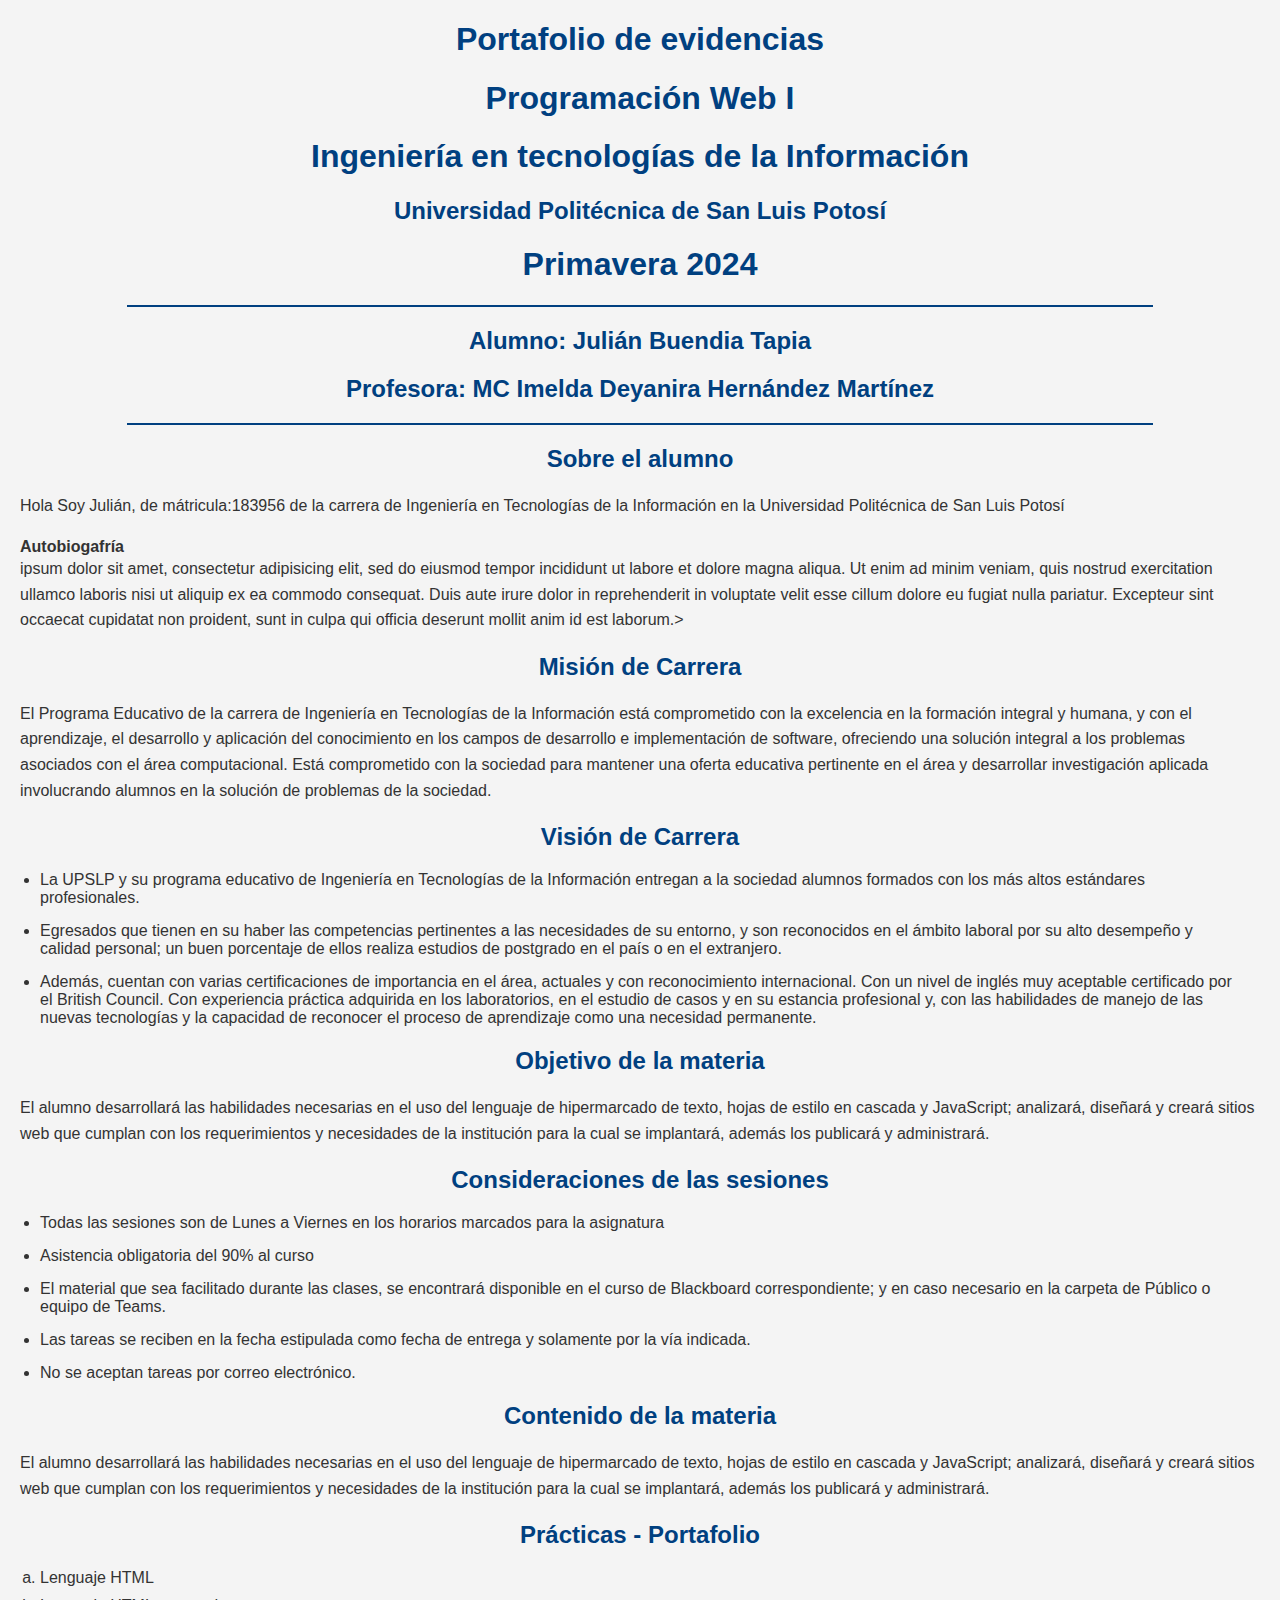
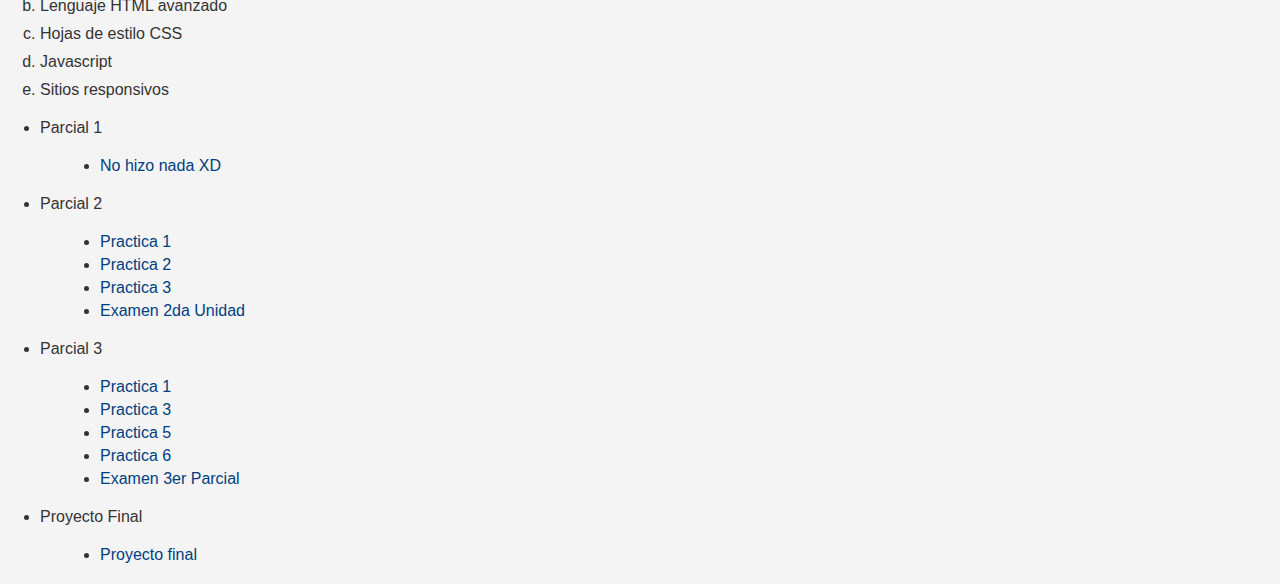
<file: index.html>
<!DOCTYPE html>
<html>
<head>
	<meta charset="utf-8">
	<meta name="viewport" content="width=device-width, initial-scale=1">
	<title>Portafolio de evidencias</title>
	<link rel="icon" type="image/png" href="Imagenes/logoUPSLP.jpg">
	<link rel="stylesheet" type="text/css" href="Estilo.todo.css">
</head>
<body>
	<h1 style="text-align: center;">Portafolio de evidencias</h1>
	<h1 style="text-align: center;">Programación Web I</h1>
	<h1 style="text-align: center;">Ingeniería en tecnologías de la Información</h1>
	<h2 style="text-align: center;">Universidad Politécnica de San Luis Potosí</h2>
	<h1 style="text-align: center;">Primavera 2024</h1>
	<hr width= "80%">
	<h2>Alumno: Julián Buendia Tapia</h2>
	<h2>Profesora: MC Imelda Deyanira Hernández Martínez</h2>
	<hr width= "80%">
	<h2>Sobre el alumno</h2>
	<p>Hola Soy Julián, de mátricula:183956 de la carrera de Ingeniería en Tecnologías de la Información en la Universidad Politécnica de San Luis Potosí</p>
	<article>Autobiogafría</article>
	<p> ipsum dolor sit amet, consectetur adipisicing elit, sed do eiusmod
	tempor incididunt ut labore et dolore magna aliqua. Ut enim ad minim veniam,
	quis nostrud exercitation ullamco laboris nisi ut aliquip ex ea commodo
	consequat. Duis aute irure dolor in reprehenderit in voluptate velit esse
	cillum dolore eu fugiat nulla pariatur. Excepteur sint occaecat cupidatat non
	proident, sunt in culpa qui officia deserunt mollit anim id est laborum.></p>
	<h2>Misión de Carrera</h2>
	    <p>El Programa Educativo de la carrera de Ingeniería en Tecnologías de la Información está comprometido con la excelencia en la formación integral y humana, y con el aprendizaje, el desarrollo y aplicación del conocimiento en los campos de desarrollo e implementación de software, ofreciendo una solución integral a los problemas asociados con el área computacional. Está comprometido con la sociedad para mantener una oferta educativa pertinente en el área y desarrollar investigación aplicada involucrando alumnos en la solución de problemas de la sociedad.</p>
	<h2>Visión de Carrera</h2>
		<ul>
			<li>La UPSLP y su programa educativo de Ingeniería en Tecnologías de la Información entregan a la sociedad alumnos formados con los más altos estándares profesionales.</li>
			<li>Egresados que tienen en su haber las competencias pertinentes a las necesidades de su entorno, y son reconocidos en el ámbito laboral por su alto desempeño y calidad personal; un buen porcentaje de ellos realiza estudios de postgrado en el país o en el extranjero.</li>
			<li>Además, cuentan con varias certificaciones de importancia en el área, actuales y con reconocimiento internacional. Con un nivel de inglés muy aceptable certificado por el British Council. Con experiencia práctica adquirida en los laboratorios, en el estudio de casos y en su estancia profesional y, con las habilidades de manejo de las nuevas tecnologías y la capacidad de reconocer el proceso de aprendizaje como una necesidad permanente.</li>
		</ul>
	<h2>Objetivo de la materia</h2>
		<p>El alumno desarrollará las habilidades necesarias en el uso del lenguaje de hipermarcado de texto, hojas de estilo en cascada y JavaScript; analizará, diseñará y creará sitios web que cumplan con los requerimientos y necesidades de la institución para la cual se implantará, además los publicará y administrará.</p>
	<h2>Consideraciones de las sesiones</h2>
	 	<ul>
        	<li>Todas las sesiones son de Lunes a Viernes en los horarios marcados para la asignatura</li>
        	<li>Asistencia obligatoria del 90% al curso</li>
        	<li>El material que sea facilitado durante las clases, se encontrará disponible en el curso de Blackboard correspondiente; y en caso necesario en la carpeta de Público o equipo de Teams.</li>
        	<li>Las tareas se reciben en la fecha estipulada como fecha de entrega y solamente por la vía indicada.</li>
        	<li>No se aceptan tareas por correo electrónico.</li>
   		</ul>
	<h2>Contenido de la materia</h2>
	<p>El alumno desarrollará las habilidades necesarias en el uso del lenguaje de hipermarcado de texto, hojas de estilo en cascada
		y JavaScript; analizará, diseñará y creará sitios web que cumplan con los requerimientos y necesidades de la institución para
		la cual se implantará, además los publicará y administrará.</p>
	<h2>Prácticas - Portafolio</h2>
	   <ol type="a">
        <li>Lenguaje HTML</li>
        <li>Lenguaje HTML avanzado</li>
        <li>Hojas de estilo CSS</li>
        <li>Javascript</li>
        <li>Sitios responsivos</li>
    </ol>
    <ul>
        <li>Parcial 1</li>
            <ul>
              <li><a href="">No hizo nada XD</a></li>  
            </ul>
        <li>Parcial 2</li>
	    <ul>
		<li><a href="forms1.html">Practica 1</a></li>
		<li><a href="Practica2.html">Practica 2</a></li> 
		<li><a href="Practica3.html">Practica 3</a></li>
		<li><a href="Examen2.html">Examen 2da Unidad</a></li>
	    </ul>
        <li>Parcial 3</li>
	    <ul>
		<li><a href="Prc1Java.html">Practica 1</a></li>
		<li><a href="Practica3-183956.html">Practica 3</a></li>
		<li><a href="storage_183956.html">Practica 5</a></li>
		<li><a href="carrousel.html">Practica 6</a>
		<li><a href="Examen3erParcial.html">Examen 3er Parcial</a></li>
	    </ul>
        <li>Proyecto Final</li>
	    	    <ul>
			<li><a href="https://ratchetrx5.github.io/Portafolio_evidencias/principal.html">Proyecto final</a></li>
		    </ul>
    </ul>
</body>
</html>
</file>
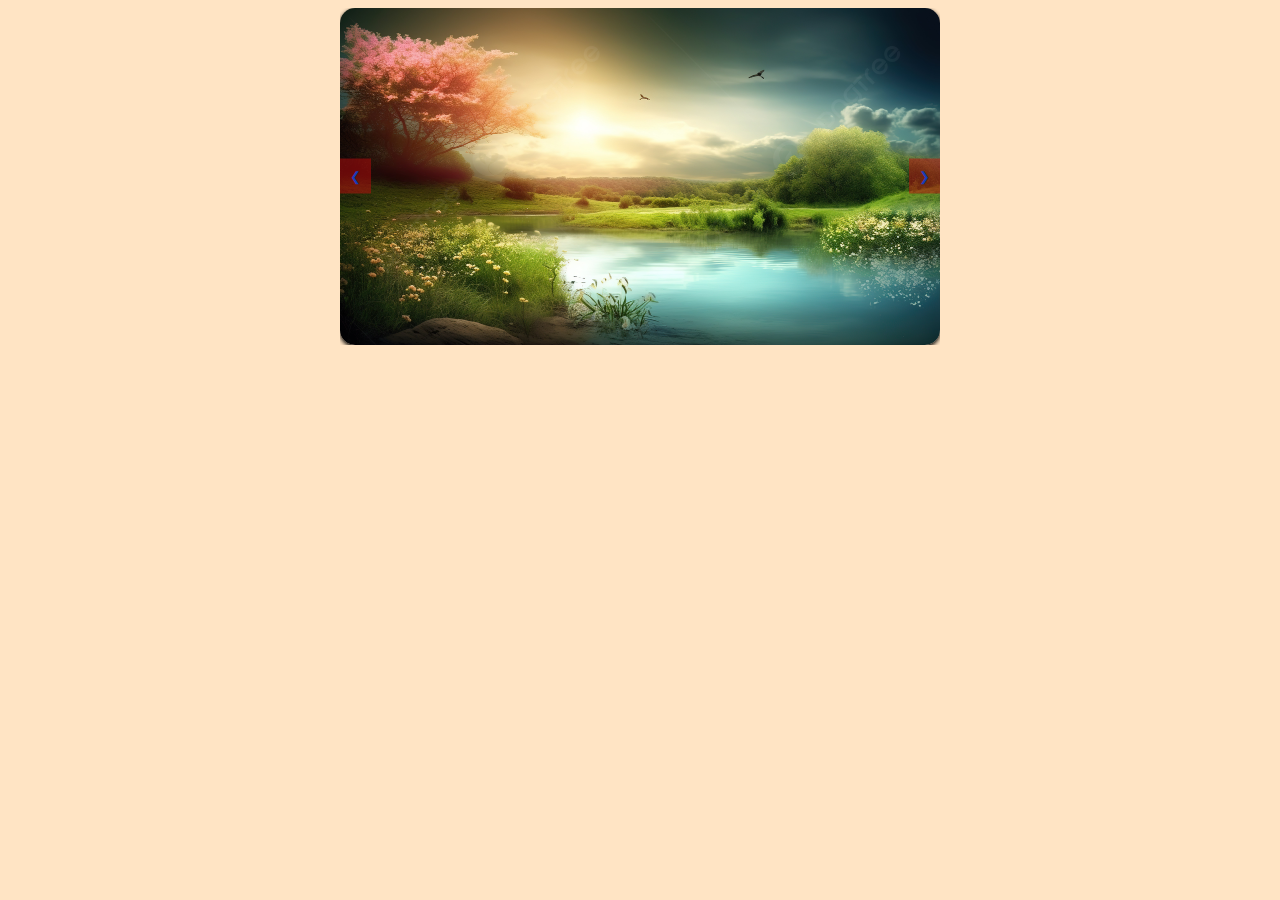
<file: carrousel.html>
<!DOCTYPE html>
<html lang="en">
<head>
  <meta charset="UTF-8">
  <meta name="viewport" content="width=device-width, initial-scale=1.0">
  <title>Carrousel</title>
  <link rel="stylesheet" href="styles.css">
</head>
<body>
  <div class="carousel">
    <button id="prevBtn">&#10094;</button>
    <div class="carousel-content">
      <img src="imagen1.jpg" alt="Image 1">
      <img src="imagen2.jpg" alt="Image 2">
      <img src="imagen3.jpg" alt="Image 3">
    </div>
    <button id="nextBtn">&#10095;</button>
  </div>

  <script src="scripts.js"></script>
</body>
</html>
</file>
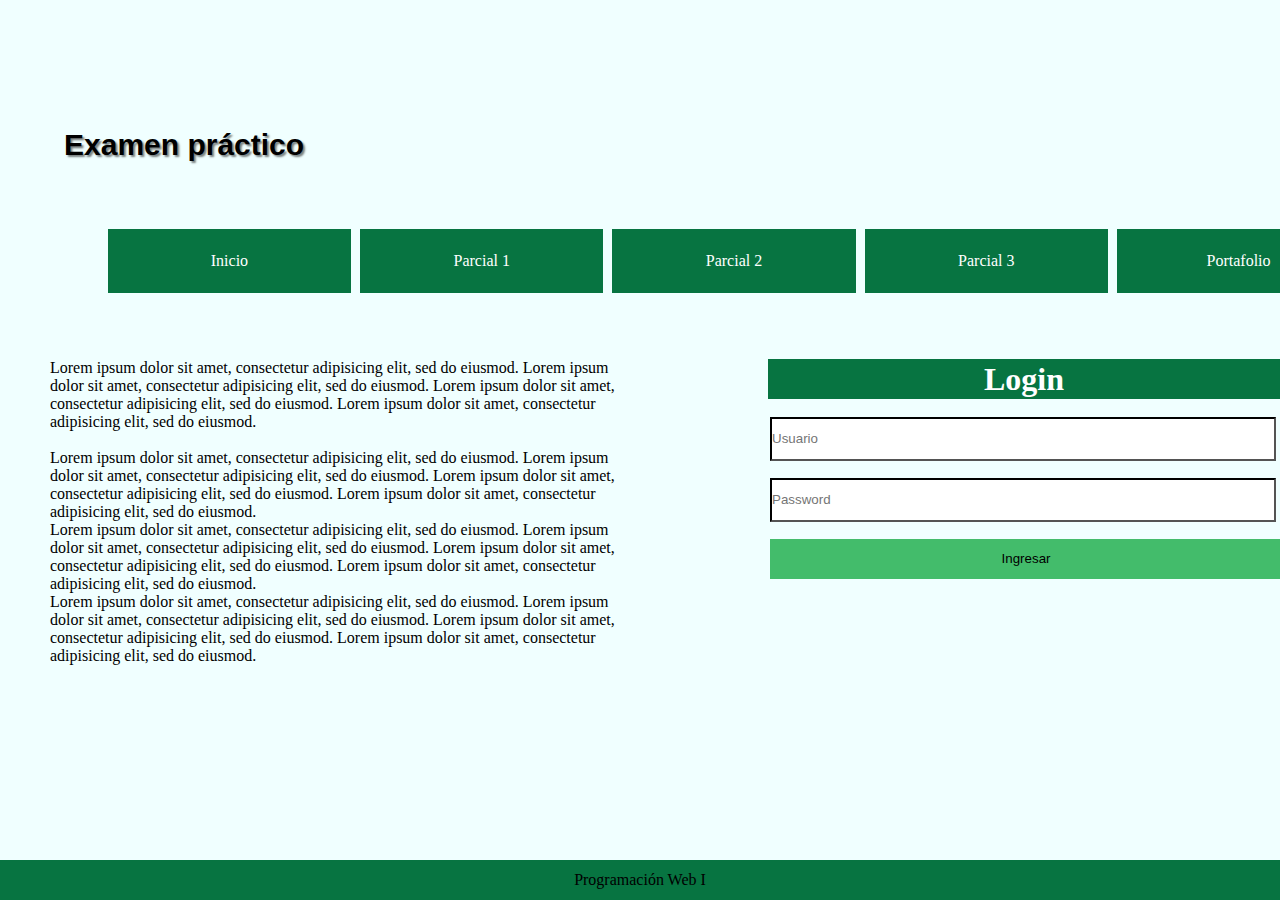
<file: Examen2.html>
<!DOCTYPE html>
<html>
<head>
    <title>Examen Parcial 2</title>
    <link rel="stylesheet" type="text/css" href="Examen2.css"/>
    <meta charset="utf-8">
</head>
<body>
    <header>
        <div id="logo">Examen práctico</div>
    </header>
<nav>
    <ul>
        <a href="Examen2.html"><li class="menu">Inicio</li></a>
        <a href=""><li class="menu">Parcial 1</li></a>
        <a href=""><li class="menu">Parcial 2</li></a>
        <a href=""><li class="menu">Parcial 3</li></a>
        <a href=""><li class="menu">Portafolio</li></a>
    </ul> 
</nav> 
<section> 
    <article>
        <p>
        Lorem ipsum dolor sit amet, consectetur adipisicing elit, sed do eiusmod. Lorem ipsum dolor sit
        amet, consectetur adipisicing elit, sed do eiusmod. Lorem ipsum dolor sit amet, consectetur adipisicing elit, sed do eiusmod.
        Lorem ipsum dolor sit amet, consectetur adipisicing elit, sed do eiusmod.
        </p> <br/>
        <p>
        Lorem ipsum dolor sit amet, consectetur adipisicing elit, sed do eiusmod. Lorem ipsum dolor sit
        amet, consectetur adipisicing elit, sed do eiusmod. Lorem ipsum dolor sit amet, consectetur adipisicing elit, sed do eiusmod.
        Lorem ipsum dolor sit amet, consectetur adipisicing elit, sed do eiusmod.
        </p>
        <p>
        Lorem ipsum dolor sit amet, consectetur adipisicing elit, sed do eiusmod. Lorem ipsum dolor sit
        amet, consectetur adipisicing elit, sed do eiusmod. Lorem ipsum dolor sit amet, consectetur adipisicing elit, sed do eiusmod.
        Lorem ipsum dolor sit amet, consectetur adipisicing elit, sed do eiusmod.
        </p>
        <p>
        Lorem ipsum dolor sit amet, consectetur adipisicing elit, sed do eiusmod. Lorem ipsum dolor sit
        amet, consectetur adipisicing elit, sed do eiusmod. Lorem ipsum dolor sit amet, consectetur adipisicing elit, sed do eiusmod.
        Lorem ipsum dolor sit amet, consectetur adipisicing elit, sed do eiusmod.
        </p>
    </article>
    <aside id="der">
        <h1>Login</h1>
        <form>
            <input type="text" name="usuario" placeholder="Usuario"/> <br>
            <input type="password" name="pass" placeholder="Password"/> <br>
            <input class="envio" type="submit" value="Ingresar" name="envio"/>
        </form>
    </aside>
</section>
<footer>Programación Web I</footer>
</body>
</html>
</file>
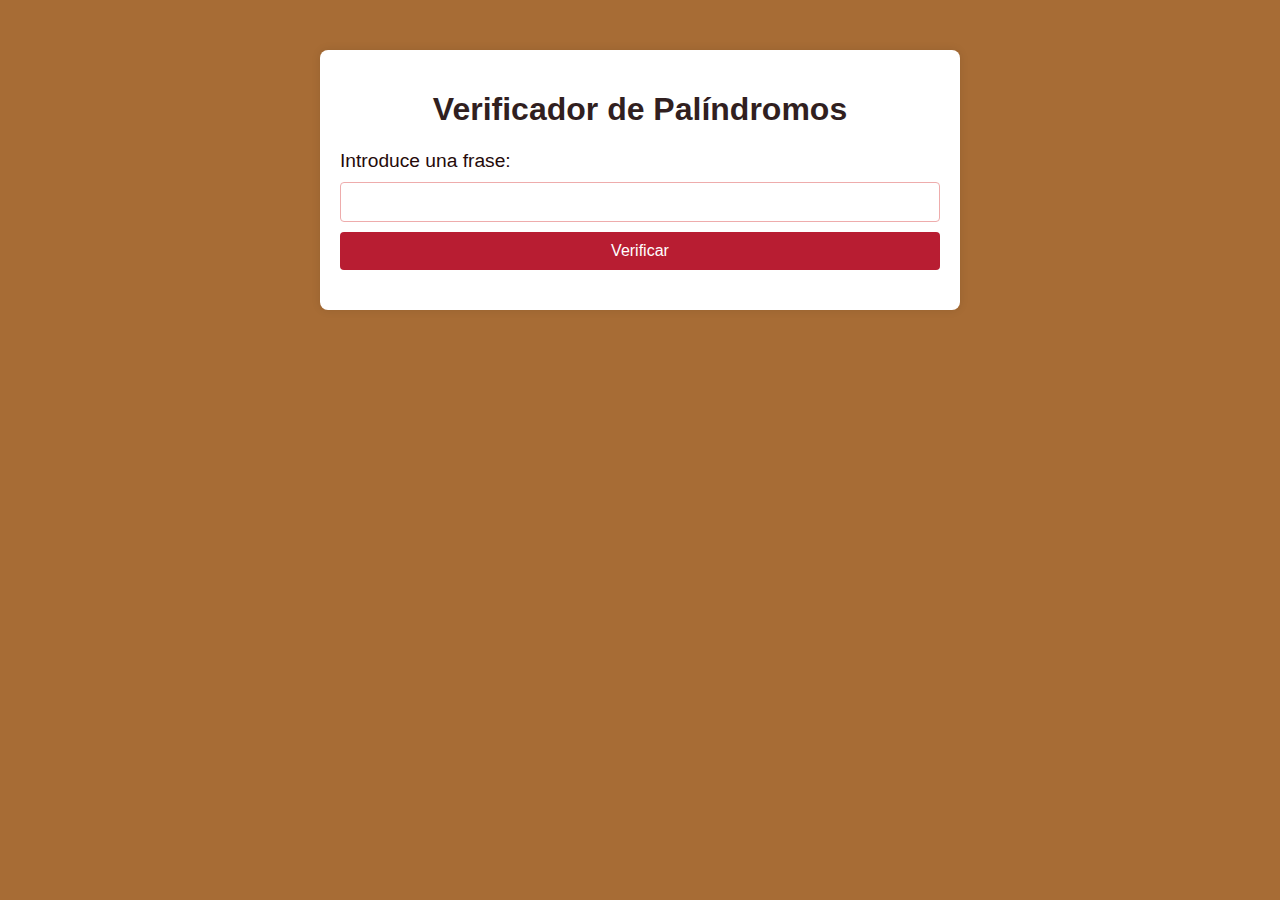
<file: Examen3erParcial.html>
<!DOCTYPE html>
<html>
<head>
    <meta charset="utf-8">
    <title>Palíndromo</title>
    <link rel="stylesheet" type="text/css" href="Examen3erParcial.css">
    <script src="Examen3erParcial.js" defer></script>
</head>
<body>
    <div class="container">
        <h1>Verificador de Palíndromos</h1>
        <form id="palindromeForm">
            <label for="inputPhrase">Introduce una frase:</label>
            <input type="text" id="inputPhrase" name="inputPhrase" required>
            <button type="button" onclick="checarPalindromo()">Verificar</button>
        </form>
        <p id="result"></p>
    </div>
</body>
</html>
</file>
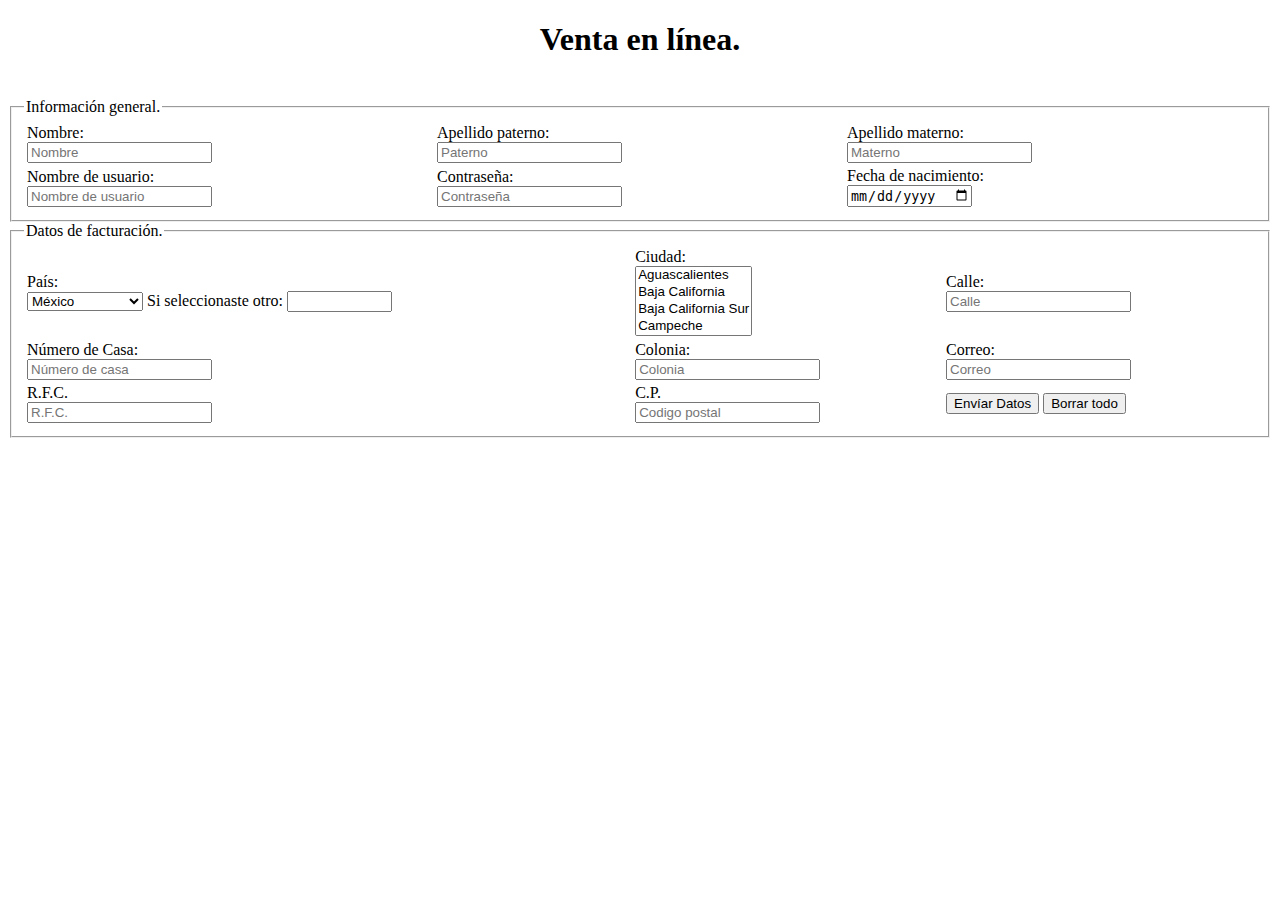
<file: Forms1.html>
<!DOCTYPE html>
<html>
<head>
	<meta charset="utf-8">
	<meta name="viewport" content="width=device-width, initial-scale=1">
	<title>Formulario</title>
</head>
<body>
	<header>
		<h1 align="center">Venta en línea.<h1>
	</header> <br>
		<form>
			<fieldset>
				<legend for="info">Información general.</legend>
					<table width="100%">
						<tr>
							<td>
								<label for="usuario">Nombre:</label> <br>
								<input type="text" name="usuario" id="usuario" maxlength="25" placeholder="Nombre"> 
							</td>
							<td> 
								<label for="ApellidoP">Apellido paterno:</label> <br>
								<input type="text" name="ApellidoP" maxlength="25" placeholder="Paterno" id="ApellidoP"> <br> 
							</td>
							<td>
								<label for="ApellidoM">Apellido materno:</label> <br>
								<input type="text" name="ApellidoM" id="ApellidoM" placeholder="Materno" maxlength="25"> 
							</td>
						</tr>
						<tr>
							<td>
								<label for="username">Nombre de usuario:</label> <br>
								<input type="text" name="username" id="username" maxlength="25" placeholder="Nombre de usuario">
							</td>
							<td>
								<label for="password">Contraseña:</label> <br>
								<input type="password" name="password" id="password" maxlength="25" placeholder="Contraseña">
							</td>
							<td>
								<label for="birthday">Fecha de nacimiento:</label> <br>
								<input type="date" name="birthday" id="birthday">
							</td>
						</tr>
					</table>
			</fieldset>
			<fieldset>
				<legend for="facturacion">Datos de facturación.</legend>
					<table width="100%">
						<tr>
							<td>
								<label for="country">País:</label> <br>
								<select name="country" id="country">
									<option>México</option>
									<option>Estados Unidos</option>
									<option>Canadá</option>
									<option>Otro</option>
								</select>
								<label for="other">Si seleccionaste otro:</label> 
								<input type="text" name="other" size="10px">
							</td>
							<td>
								<label for="city">Ciudad:</label> <br>
								<select multiple name="city" id="city">
									<option>Aguascalientes</option>
									<option>Baja California</option>
									<option>Baja California Sur</option>
									<option>Campeche</option>
									<option>Chiapas</option>
									<option>Chihuahua</option>
									<option>Ciudad de México</option>
									<option>Coahuila</option>
									<option>Colima</option>
									<option>Durango</option>
									<option>Estado de México</option>
									<option>Guanajuato</option>
									<option>Guerrero</option>
									<option>Hidalgo</option>
									<option>Jalisco</option>
									<option>Michoacan</option>
									<option>Morelos</option>
									<option>Nayarit</option>
									<option>Nuevo León</option>
									<option>Oaxaca</option>
									<option>Puebla</option>
									<option>Querétaro</option>
									<option>Quintana Roo</option>
									<option>San Luis Potosí</option>
									<option>Sinaloa</option>
									<option>Sonora</option>
									<option>Tabasco</option>
									<option>Tamaulipas</option>
									<option>Tlaxcala</option>
									<option>Veracruz</option>
									<option>Yucatán</option>
									<option>Zacatecas</option>
								</select>
							</td>
							<td>
								<label for="street">Calle:</label> <br>
								<input type="text" name="street" placeholder="Calle" maxlength="25" id="street">
							</td>
						</tr>
						<tr>
							<td>
								<label for="adress">Número de Casa:</label> <br>
								<input type="text" name="adress" id="adress" placeholder="Número de casa" maxlength="25">
							</td>
							<td>
								<label for="neighborhood">Colonia:</label> <br>
								<input type="text" name="neighborhood" id="neighborhood" maxlength="25" placeholder="Colonia">
							</td>
							<td>
								<label for="e-mail">Correo:</label> <br>
								<input type="e-mail" name="e-mail" id="e-mail" maxlength="35" placeholder="Correo">
							</td>
						</tr>
						<tr>
							<td>
								<label for="rfc">R.F.C.</label> <br>
								<input type="text" name="rfc" id="rfc" maxlength="13" placeholder="R.F.C.">
							</td>
							<td>
								<label for="postalcode">C.P.</label> <br>
								<input type="number" name="postalcode" id="postalcode" maxlength="5" placeholder="Codigo postal">
							</td>
							<td>
								<input type="submit" name="submit" id="reset" size="25px" value="Envíar Datos">
								<input type="reset" name="reset" id="reset" size="25px" value="Borrar todo">
							</td>
						</tr>
					</table>
			</fieldset>
		</form>
</body>
</html>
</file>
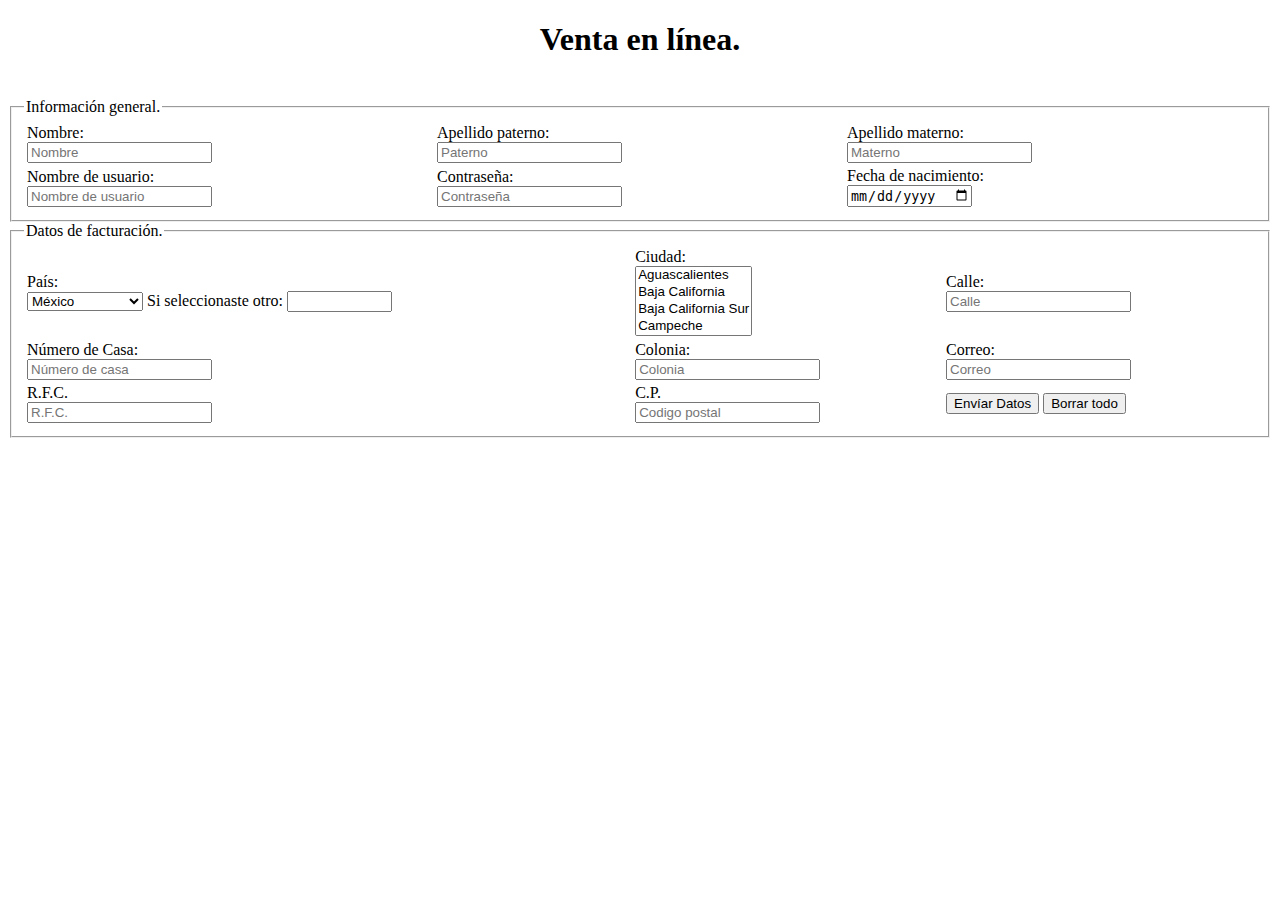
<file: forms1.html>
<!DOCTYPE html>
<html>
<head>
	<meta charset="utf-8">
	<meta name="viewport" content="width=device-width, initial-scale=1">
	<title>Formulario</title>
</head>
<body>
	<header>
		<h1 align="center">Venta en línea.<h1>
	</header> <br>
		<form>
			<fieldset>
				<legend for="info">Información general.</legend>
					<table width="100%">
						<tr>
							<td>
								<label for="usuario">Nombre:</label> <br>
								<input type="text" name="usuario" id="usuario" maxlength="25" placeholder="Nombre"> 
							</td>
							<td> 
								<label for="ApellidoP">Apellido paterno:</label> <br>
								<input type="text" name="ApellidoP" maxlength="25" placeholder="Paterno" id="ApellidoP"> <br> 
							</td>
							<td>
								<label for="ApellidoM">Apellido materno:</label> <br>
								<input type="text" name="ApellidoM" id="ApellidoM" placeholder="Materno" maxlength="25"> 
							</td>
						</tr>
						<tr>
							<td>
								<label for="username">Nombre de usuario:</label> <br>
								<input type="text" name="username" id="username" maxlength="25" placeholder="Nombre de usuario">
							</td>
							<td>
								<label for="password">Contraseña:</label> <br>
								<input type="password" name="password" id="password" maxlength="25" placeholder="Contraseña">
							</td>
							<td>
								<label for="birthday">Fecha de nacimiento:</label> <br>
								<input type="date" name="birthday" id="birthday">
							</td>
						</tr>
					</table>
			</fieldset>
			<fieldset>
				<legend for="facturacion">Datos de facturación.</legend>
					<table width="100%">
						<tr>
							<td>
								<label for="country">País:</label> <br>
								<select name="country" id="country">
									<option>México</option>
									<option>Estados Unidos</option>
									<option>Canadá</option>
									<option>Otro</option>
								</select>
								<label for="other">Si seleccionaste otro:</label> 
								<input type="text" name="other" size="10px">
							</td>
							<td>
								<label for="city">Ciudad:</label> <br>
								<select multiple name="city" id="city">
									<option>Aguascalientes</option>
									<option>Baja California</option>
									<option>Baja California Sur</option>
									<option>Campeche</option>
									<option>Chiapas</option>
									<option>Chihuahua</option>
									<option>Ciudad de México</option>
									<option>Coahuila</option>
									<option>Colima</option>
									<option>Durango</option>
									<option>Estado de México</option>
									<option>Guanajuato</option>
									<option>Guerrero</option>
									<option>Hidalgo</option>
									<option>Jalisco</option>
									<option>Michoacan</option>
									<option>Morelos</option>
									<option>Nayarit</option>
									<option>Nuevo León</option>
									<option>Oaxaca</option>
									<option>Puebla</option>
									<option>Querétaro</option>
									<option>Quintana Roo</option>
									<option>San Luis Potosí</option>
									<option>Sinaloa</option>
									<option>Sonora</option>
									<option>Tabasco</option>
									<option>Tamaulipas</option>
									<option>Tlaxcala</option>
									<option>Veracruz</option>
									<option>Yucatán</option>
									<option>Zacatecas</option>
								</select>
							</td>
							<td>
								<label for="street">Calle:</label> <br>
								<input type="text" name="street" placeholder="Calle" maxlength="25" id="street">
							</td>
						</tr>
						<tr>
							<td>
								<label for="adress">Número de Casa:</label> <br>
								<input type="text" name="adress" id="adress" placeholder="Número de casa" maxlength="25">
							</td>
							<td>
								<label for="neighborhood">Colonia:</label> <br>
								<input type="text" name="neighborhood" id="neighborhood" maxlength="25" placeholder="Colonia">
							</td>
							<td>
								<label for="e-mail">Correo:</label> <br>
								<input type="e-mail" name="e-mail" id="e-mail" maxlength="35" placeholder="Correo">
							</td>
						</tr>
						<tr>
							<td>
								<label for="rfc">R.F.C.</label> <br>
								<input type="text" name="rfc" id="rfc" maxlength="13" placeholder="R.F.C.">
							</td>
							<td>
								<label for="postalcode">C.P.</label> <br>
								<input type="number" name="postalcode" id="postalcode" maxlength="5" placeholder="Codigo postal">
							</td>
							<td>
								<input type="submit" name="submit" id="reset" size="25px" value="Envíar Datos">
								<input type="reset" name="reset" id="reset" size="25px" value="Borrar todo">
							</td>
						</tr>
					</table>
			</fieldset>
		</form>
</body>
</html>
</file>
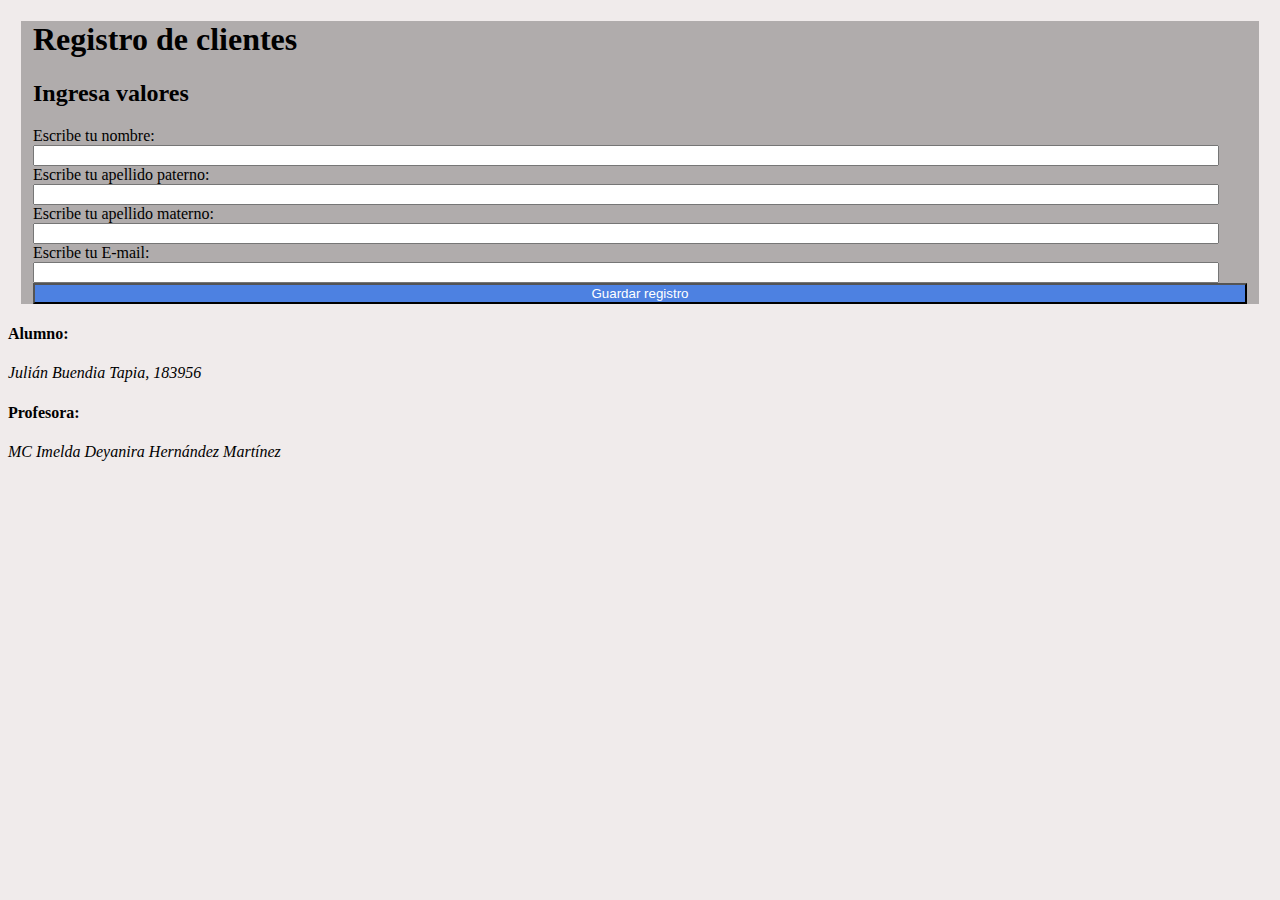
<file: Practica2.html>
<!DOCTYPE html>
<html>
    <head>
        <meta charset="utf-8">
        <title>Práctica 2 CSS</title>
        <link rel="stylesheet" href="Practica2.css">
    </head>
    <body>
        <div id="contenedor">
        <div id="cont">
    <h1>Registro de clientes</h1>
    	<form action="" method="post">
        	<h2>Ingresa valores</h2>
        	<label for="nombre"> Escribe tu nombre:</label> <br>
			<input type="text" name="nombre"> <br>
			<label for="ap"> Escribe tu apellido paterno:</label> <br>
			<input type="text" name="ap"><br>
			<label for="am"> Escribe tu apellido materno:</label> <br>
			<input type="text" name="am"> <br>
			<label for="email"> Escribe tu E-mail:</label> <br>
			<input type="email" name="email"> <br>
			<input class="enviar" type="submit" name="enviar" Value="Guardar registro">
		</form>
        </div></div>
    <footer><h4>Alumno: </h4>
        <cite>Julián Buendia Tapia, 183956</cite> <br/>
        <h4>Profesora: </h4>
        <cite>MC Imelda Deyanira Hernández Martínez</cite>
    </footer>
</body>
</html>
</file>
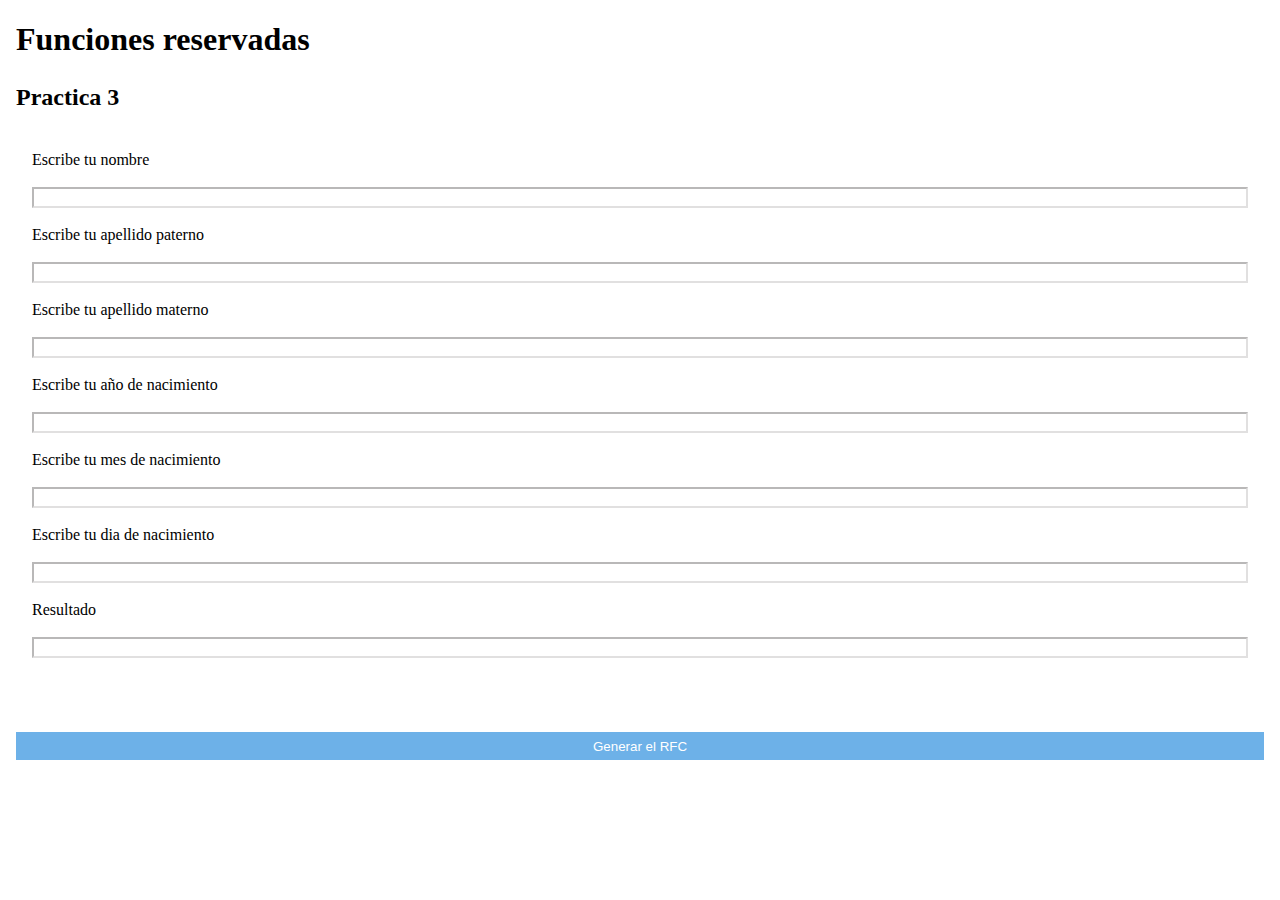
<file: Practica3-183956.html>
<!DOCTYPE html>
<html lang=”es”>
<head>
<title> Practica 2 Javascript</title>
<link rel="stylesheet" href="Practica3-183956.css">
<script src="Practica3-183956.js"></script>
</head>
<body>
    <h1>Funciones reservadas</h1>
    <h2>Practica 3</h2>
<form name="formu" id="formu">
    <label for="cadena">Escribe tu nombre</label><br/>
    <input type="text" id="nombre" name="nombre" ><br/>
    <label for="cadena2">Escribe tu apellido paterno</label><br/>
    <input type="text" id="ap" name="ap" ><br/>
    <label for="cadena2">Escribe tu apellido materno</label><br/>
    <input type="text" id="am" name="am" ><br/>

    <label for="cadena2">Escribe tu año de nacimiento</label><br/>
    <input type="text" id="anio" name="anio" ><br/>

    <label for="cadena2">Escribe tu mes de nacimiento</label><br/>
    <input type="text" id="mes" name="mes" ><br/>
    <label for="cadena2">Escribe tu dia de nacimiento</label><br/>
    <input type="text" id="dia" name="dia" ><br/>

    <label for="resultado">Resultado</label><br/>
    <input type="text" id="resultado" name="resultado" ><br/>
</form><br/>
    <input type="submit" value="Generar el RFC" onclick="genera_rfc()" >
</body>
</html>
</file>
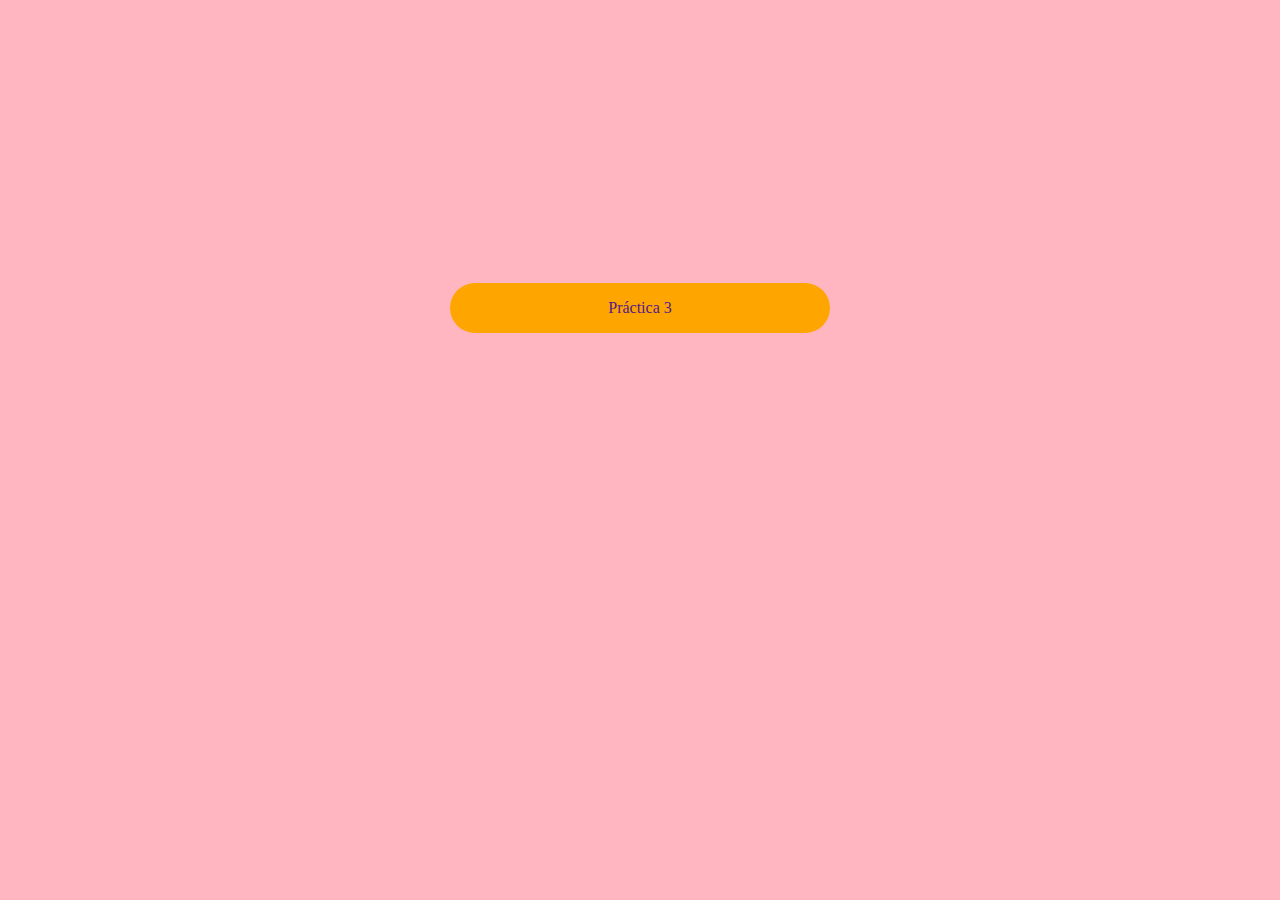
<file: Practica3.html>
<!DOCTYPE html>
<html>
    <link rel="stylesheet" type="text/css" href="Practica3.css"/>
    <meta charset="utf-8">
    <head>
        <title>Practica 3</title>
    </head>
    <body>
        <div> 
            <a href=""><p class="texto">Práctica 3</p></a>
        </div> 
    </body>
</html>
</file>
<file: Estilo.todo.css>
body {
    font-family: Arial, sans-serif;
    margin: 0;
    padding: 0;
    background-color: #f4f4f4;
    color: #333;
}

h1, h2 {
    text-align: center;
    color: #004080;
}

hr {
    border: 1px solid #004080;
    width: 80%;
    margin: 20px auto;
}

h2 {
    margin-top: 20px;
}

p {
    margin: 0 20px 20px 20px;
    line-height: 1.6;
}

article {
    font-weight: bold;
    margin: 0 20px;
}

ul, ol {
    margin: 20px;
    padding: 0 20px;
}

ul li, ol li {
    margin-bottom: 10px;
}

a {
    color: #004080;
    text-decoration: none;
}

a:hover {
    text-decoration: underline;
}

ul ul {
    list-style-type: disc;
    margin-left: 40px;
}

ul ul li {
    margin-bottom: 5px;
}

ul li {
    margin-bottom: 15px;
}

ul li ul li {
    margin-bottom: 5px;
}

@media (max-width: 768px) {
    h1, h2 {
        font-size: 1.2em;
    }

    p, ul, ol, article {
        margin: 0 10px;
    }

    hr {
        width: 90%;
    }
}

@media (max-width: 480px) {
    h1, h2 {
        font-size: 1em;
    }

    p, ul, ol, article {
        margin: 0 5px;
    }

    hr {
        width: 95%;
    }
}
</file>
<file: styles.css>
body{
  background-color: bisque;
}
.carousel {
  position: relative;
  max-width: 600px;
  margin: auto;
  overflow: hidden;
}


.carousel-content {
  display: flex;
}

.carousel-content img {
  width: 100%;
  display: none;
  border-radius: 15px; 
  box-shadow: 0 2px 4px rgba(0, 0, 0, 1); 
}

.carousel-content img.active {
  display: block;
}

button {
  position: absolute;
  top: 50%;
  transform: translateY(-50%);
  background: rgba(189, 12, 12, 0.5);
  color: rgb(23, 60, 184);
  border: none;
  padding: 10px;
  cursor: pointer;
}

#prevBtn {
  left: 0;
}

#nextBtn {
  right: 0;
}
</file>
<file: Examen2.css>
*{
    margin :0;
    padding: 0;
}
li{
    display: inline-block;
    background-color: rgb(7, 116, 65);
    list-style: none;
    margin: .2%;
    width: 19%;
    text-align: center;
    color: white;
}

nav{
    margin: 30px;
    text-align: center;
    width: 100%;
    margin-right: 0px;
}

ul{
    margin: 5%;
    justify-content: center;
    float: center;
    width: 100%;
}

a{
    line-height: 4;
}

body{
    background-color: azure;
    margin: 0px;
}

aside{
    float: right;
    width: 40%;
}

div{
    margin: 10%;
    margin-left: 5%;
    margin-block-end: 1%;
    font-size: 30px;
    font-family: Arial, sans-serif; 
    font-weight: bold; 
    text-shadow: 2px 2px 2px rgba(0,0,0,0.5);
}

p{
   margin-left: 50px; 
}

h1{
    background-color: rgb(7, 116, 65);
    text-align: center;
    color: white;
    line-height: 40px;
    width: 100%;
    margin-right: 10px;
    margin-inline-end: 10px;
    margin-bottom: 3%;
}

input{
    margin: .4%;
    text-align: left;
    border-color: black;
    align-self: right;
    width: 98%;
    line-height: 40px;
    margin-bottom: 3%;
}

.envio{
    background-color: rgb(67, 188, 107);
    border: none;
    width: 100%;
    line-height: 40px;
    text-align: center;
}

article{
    float:  left;
    width: 50%;
}

footer{
    clear: both;
    text-align: center;
    position: fixed;
    overflow: hidden;
    bottom: 0%;
    right: 0%;
    left: 0%;
    background-color: rgb(7, 116, 65);
    line-height: 40px;
}

li:hover{
    background-color: white;
    color: green;
}
</file>
<file: Examen3erParcial.css>
body {
    font-family: Arial, sans-serif;
    background-color: #a76c35;
    margin: 0;
    padding: 0;
}

.container {
    max-width: 600px;
    margin: 50px auto;
    padding: 20px;
    background-color: rgb(255, 255, 255);
    box-shadow: 0 0 10px rgba(0, 0, 0, 0.1);
    border-radius: 8px;
}

h1 {
    text-align: center;
    color: #311f1f;
}

form {
    display: flex;
    flex-direction: column;
    gap: 10px;
}

label {
    font-size: 1.2em;
    color: #250a0a;
}

input[type="text"] {
    padding: 10px;
    font-size: 1em;
    border: 1px solid #eeacac;
    border-radius: 4px;
}

button {
    padding: 10px;
    font-size: 1em;
    color: white;
    background-color: #b81d32;
    border: none;
    border-radius: 4px;
    cursor: pointer;
}

button:hover {
    background-color: #0e3968;
}

#result {
    margin-top: 20px;
    font-size: 1.2em;
    color: #1b0909;
    text-align: center;
}
</file>
<file: Practica2.css>
div{
    background-color: rgb(176, 172, 172);
    margin: 1%;
}

body{
    background: rgb(240, 235, 235);
}

input{
    width: 97%;
    margin: auto;
}

.enviar{
    width: 100%;
    margin: auto;
    background-color: rgb(77, 129, 225);
    color: white;
}
</file>
<file: Practica3-183956.css>
*{
    box-sizing: border-box;
}

body{
    line-height: 4vh;
    margin: 1em;
}

#formu{
    display: flex;
    line-height: 2vh;
    padding: 1em;
    flex-direction: column;
    justify-content: center;
    }

input{
    border-color:rgba(194, 191, 191, 0.479);
}

input[type="submit"]{
    background-color: rgba(95, 169, 230, 0.911);
    border: none;
    color: white;
    padding: .5em;
    width: 100%;
}
</file>
<file: Practica3.css>
div{
    border-radius: 25px;
    background-color: orange;
    display: inline-block;
    width: 30%;
    text-align: center;
    color: white;
}

a{
    text-decoration: none;
}

body {
    display: flex;
    justify-content: center;
    align-items: center;
    height: 600px;
  }

div:hover{
    background-color: lightblue;
    color: black;
    transform: skew(-20deg); 
    text-decoration: none;
}

div:active{
    background-color: green;
    color: blue;
}

body{
    background-color: lightpink;
}
</file>
